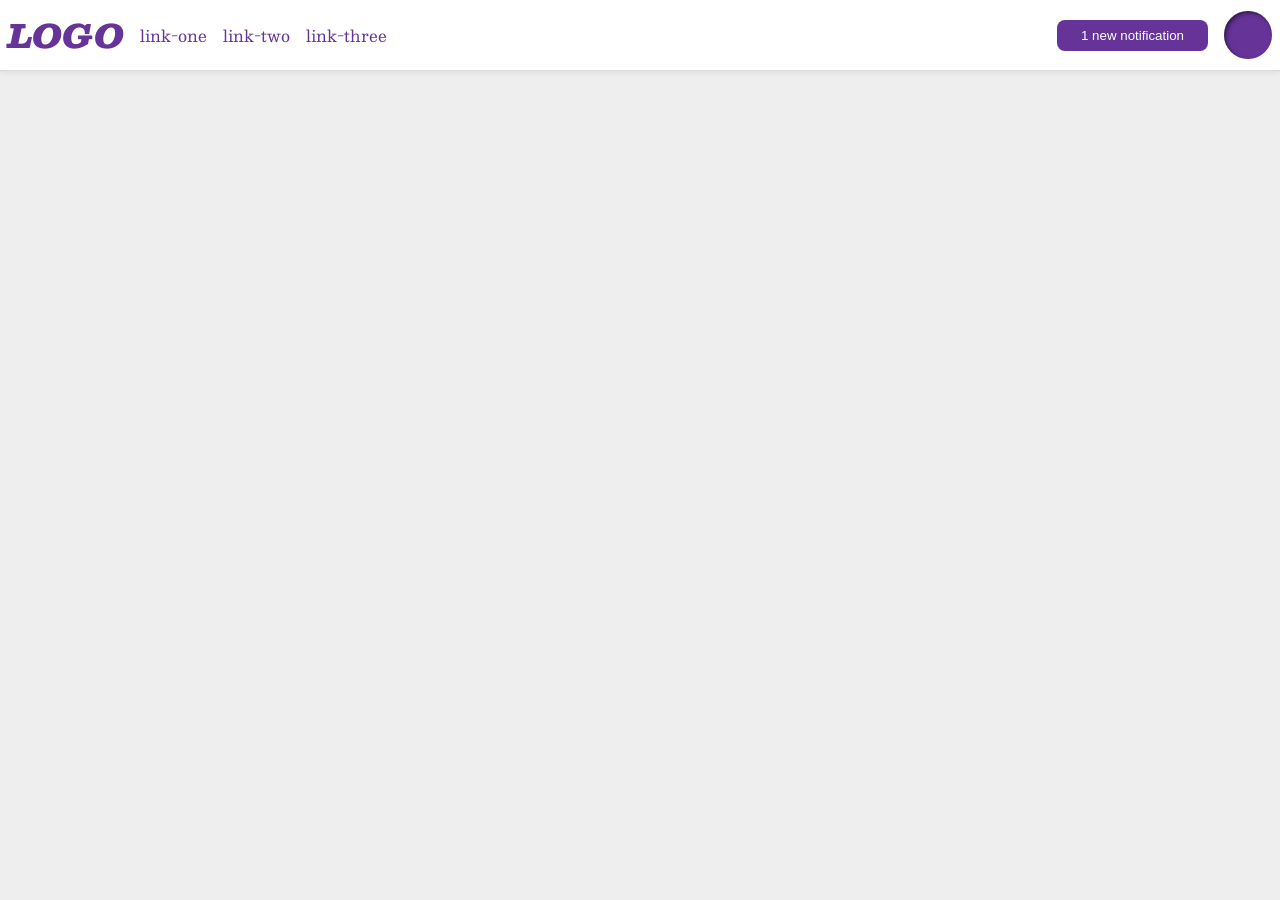
<file: foundations/flex/03-flex-header-2/index.html>
<!DOCTYPE html>
<html lang="en">
  <head>
    <meta charset="UTF-8">
    <meta http-equiv="X-UA-Compatible" content="IE=edge">
    <meta name="viewport" content="width=device-width, initial-scale=1.0">
    <title>Flex Header 2</title>
    <link rel="stylesheet" href="style.css">
  </head>
  <body>
    <div class="header">
      <div class="left">
        <div class="logo">
          LOGO
        </div>
        <ul class="links">
          <li><a href="https://google.com">link-one</a></li>
          <li><a href="https://google.com">link-two</a></li>
          <li><a href="https://google.com">link-three</a></li>
        </ul>
      </div>
      <div class="right">
        <button class="notifications">
          1 new notification
        </button>
        <div class="profile-image"></div>
      </div>
    </div>
  </body>
</html>
</file>
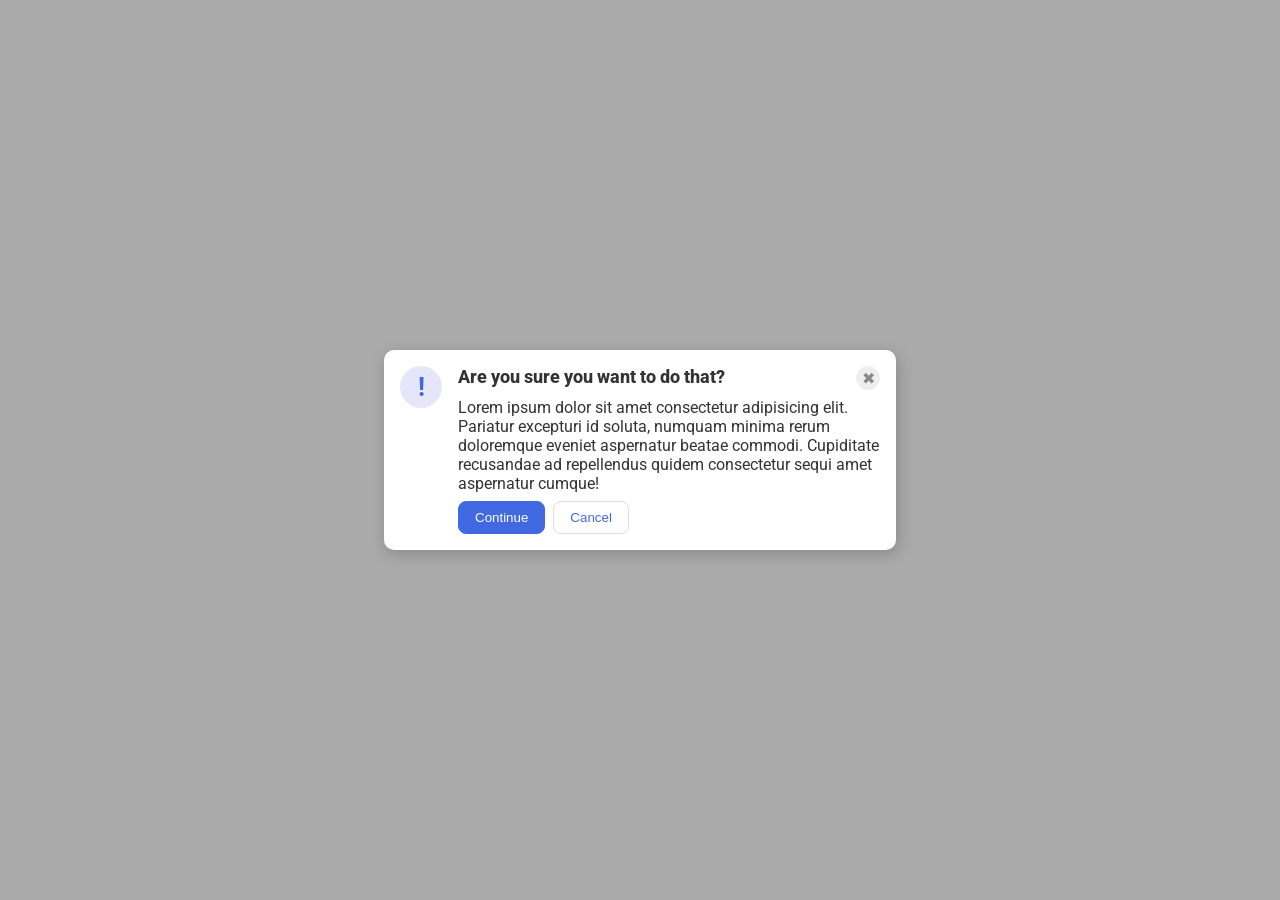
<file: foundations/flex/05-flex-modal/index.html>
<!DOCTYPE html>
<html lang="en">
  <head>
    <meta charset="UTF-8">
    <meta http-equiv="X-UA-Compatible" content="IE=edge">
    <meta name="viewport" content="width=device-width, initial-scale=1.0">
    <link rel="stylesheet" href="style.css">
    <title>Modal</title>
  </head>
  <body>
    <div class="modal">
      <div class="icon-container">
        <div class="icon">!</div>
      </div>
      <div class="container">
        <div class="title">
          <div class="header">Are you sure you want to do that?</div>
          <button class="close-button">✖</button>
        </div>
        <div class="text">Lorem ipsum dolor sit amet consectetur adipisicing elit. Pariatur excepturi id soluta, numquam minima rerum doloremque eveniet aspernatur beatae commodi. Cupiditate recusandae ad repellendus quidem consectetur sequi amet aspernatur cumque!</div>
        <div class="button-container">
          <button class="continue">Continue</button>
          <button class="cancel">Cancel</button>
        </div>
      </div>
    </div>
  </body>
</html>
</file>
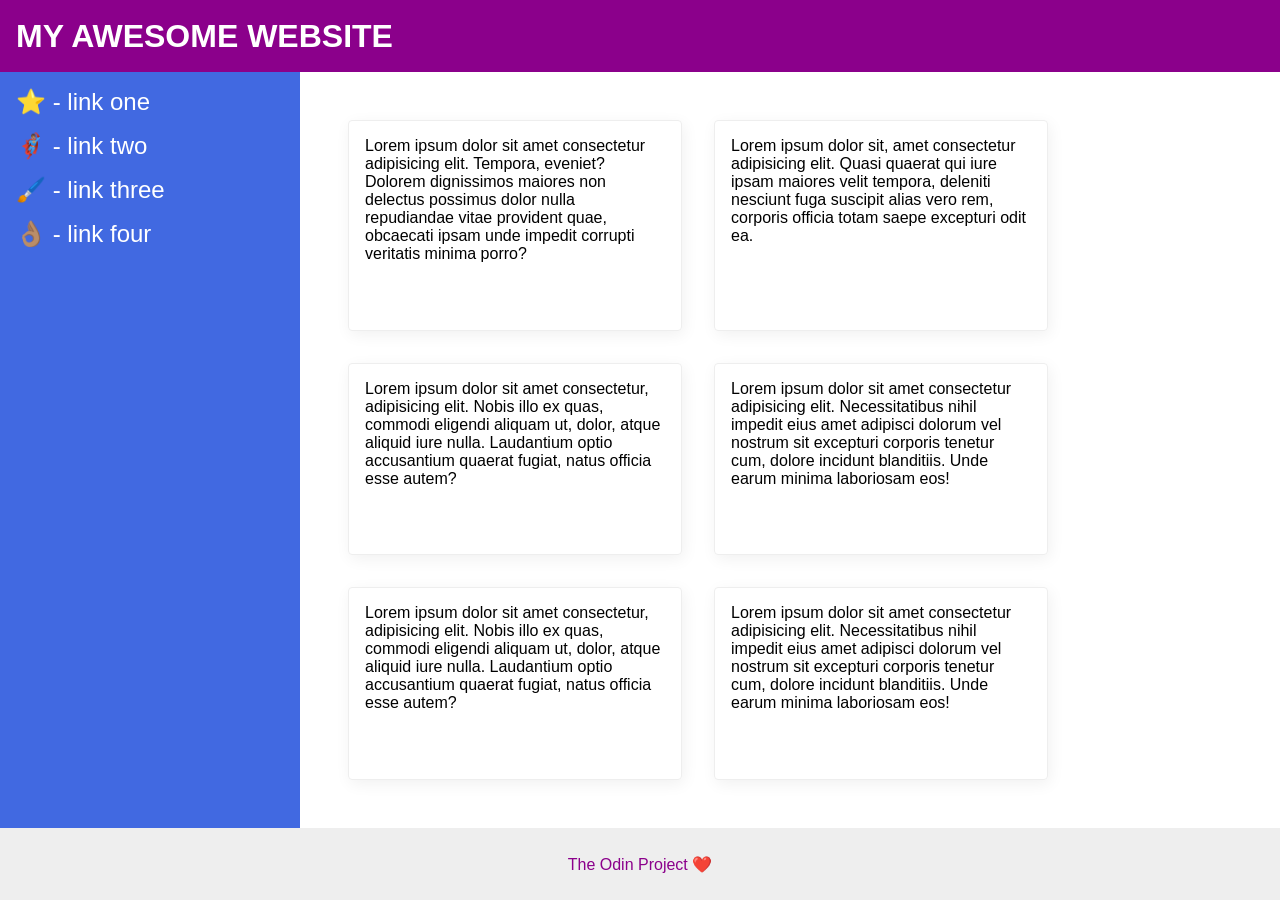
<file: foundations/flex/07-flex-layout-2/index.html>
<!DOCTYPE html>
<html lang="en">
  <head>
    <meta charset="UTF-8">
    <meta http-equiv="X-UA-Compatible" content="IE=edge">
    <meta name="viewport" content="width=device-width, initial-scale=1.0">
    <title>The Holy Grail</title>
    <link rel="stylesheet" href="style.css">
  </head>
  <body>
    <div class="header">
      MY AWESOME WEBSITE
    </div>
    
    <div class="content">
      <div class="sidebar">
        <ul>
          <li><a href="#">⭐ - link one</a></li>
          <li><a href="#">🦸🏽‍♂️ - link two</a></li>
          <li><a href="#">🖌️ - link three</a></li>
          <li><a href="#">👌🏽 - link four</a></li>
        </ul>
      </div>

      <div class="cards">
        <div class="card">Lorem ipsum dolor sit amet consectetur adipisicing elit. Tempora, eveniet? Dolorem dignissimos maiores non delectus possimus dolor nulla repudiandae vitae provident quae, obcaecati ipsam unde impedit corrupti veritatis minima porro?</div>
        <div class="card">Lorem ipsum dolor sit, amet consectetur adipisicing elit. Quasi quaerat qui iure ipsam maiores velit tempora, deleniti nesciunt fuga suscipit alias vero rem, corporis officia totam saepe excepturi odit ea.</div>
        <div class="card">Lorem ipsum dolor sit amet consectetur, adipisicing elit. Nobis illo ex quas, commodi eligendi aliquam ut, dolor, atque aliquid iure nulla. Laudantium optio accusantium quaerat fugiat, natus officia esse autem?</div>
        <div class="card">Lorem ipsum dolor sit amet consectetur adipisicing elit. Necessitatibus nihil impedit eius amet adipisci dolorum vel nostrum sit excepturi corporis tenetur cum, dolore incidunt blanditiis. Unde earum minima laboriosam eos!</div>
        <div class="card">Lorem ipsum dolor sit amet consectetur, adipisicing elit. Nobis illo ex quas, commodi eligendi aliquam ut, dolor, atque aliquid iure nulla. Laudantium optio accusantium quaerat fugiat, natus officia esse autem?</div>
        <div class="card">Lorem ipsum dolor sit amet consectetur adipisicing elit. Necessitatibus nihil impedit eius amet adipisci dolorum vel nostrum sit excepturi corporis tenetur cum, dolore incidunt blanditiis. Unde earum minima laboriosam eos!</div>
      </div>
    </div>
    <div class="footer">
      The Odin Project ❤️
    </div>
  </body>
</html>
</file>
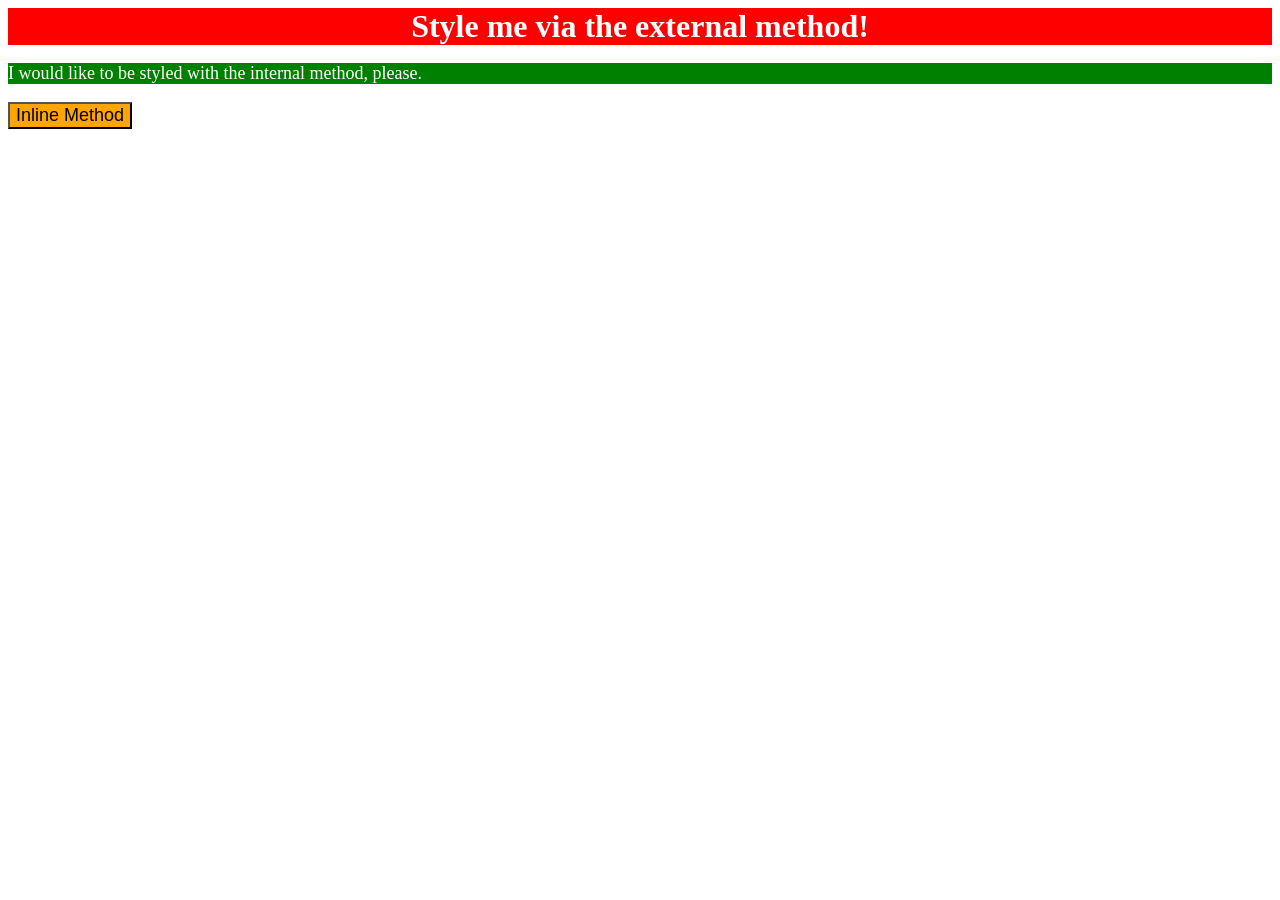
<file: foundations/intro-to-css/01-css-methods/index.html>
<!DOCTYPE html>
<html lang="en">
  <head>
    <meta charset="UTF-8">
    <meta http-equiv="X-UA-Compatible" content="IE=edge">
    <meta name="viewport" content="width=device-width, initial-scale=1.0">
    <link rel="stylesheet" href="styles.css">
    <title>Methods for Adding CSS</title>
    <style>
      p{
        background-color: green;
        color: white;
        font-size: 18px;
      }
    </style>
  </head>
  <body>
    <div>Style me via the external method!</div>
    <p>I would like to be styled with the internal method, please.</p>
    <button style="background-color: orange; font-size: 18px">Inline Method</button>
  </body>
</html>
</file>
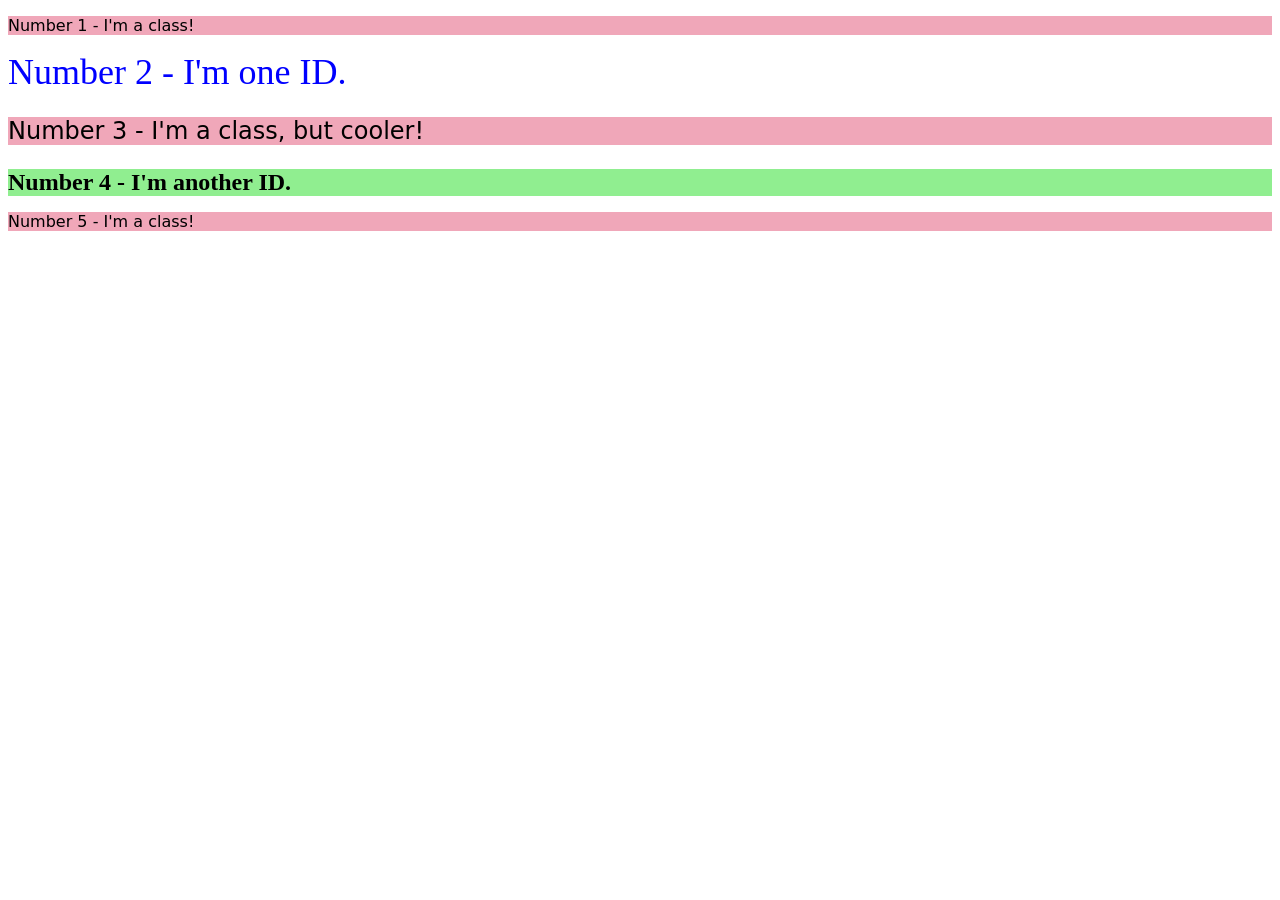
<file: foundations/intro-to-css/02-class-id-selectors/index.html>
<!DOCTYPE html>
<html lang="en">
  <head>
    <meta charset="UTF-8">
    <meta http-equiv="X-UA-Compatible" content="IE=edge">
    <meta name="viewport" content="width=device-width, initial-scale=1.0">
    <title>Class and ID Selectors</title>
    <link rel="stylesheet" href="style.css">
  </head>
  <body>
    <p class="odd">Number 1 - I'm a class!</p>
    <div id="second">Number 2 - I'm one ID.</div>
    <p class="odd third">Number 3 - I'm a class, but cooler!</p>
    <div id="fourth">Number 4 - I'm another ID.</div>
    <p class="odd">Number 5 - I'm a class!</p>
  </body>
</html>
</file>
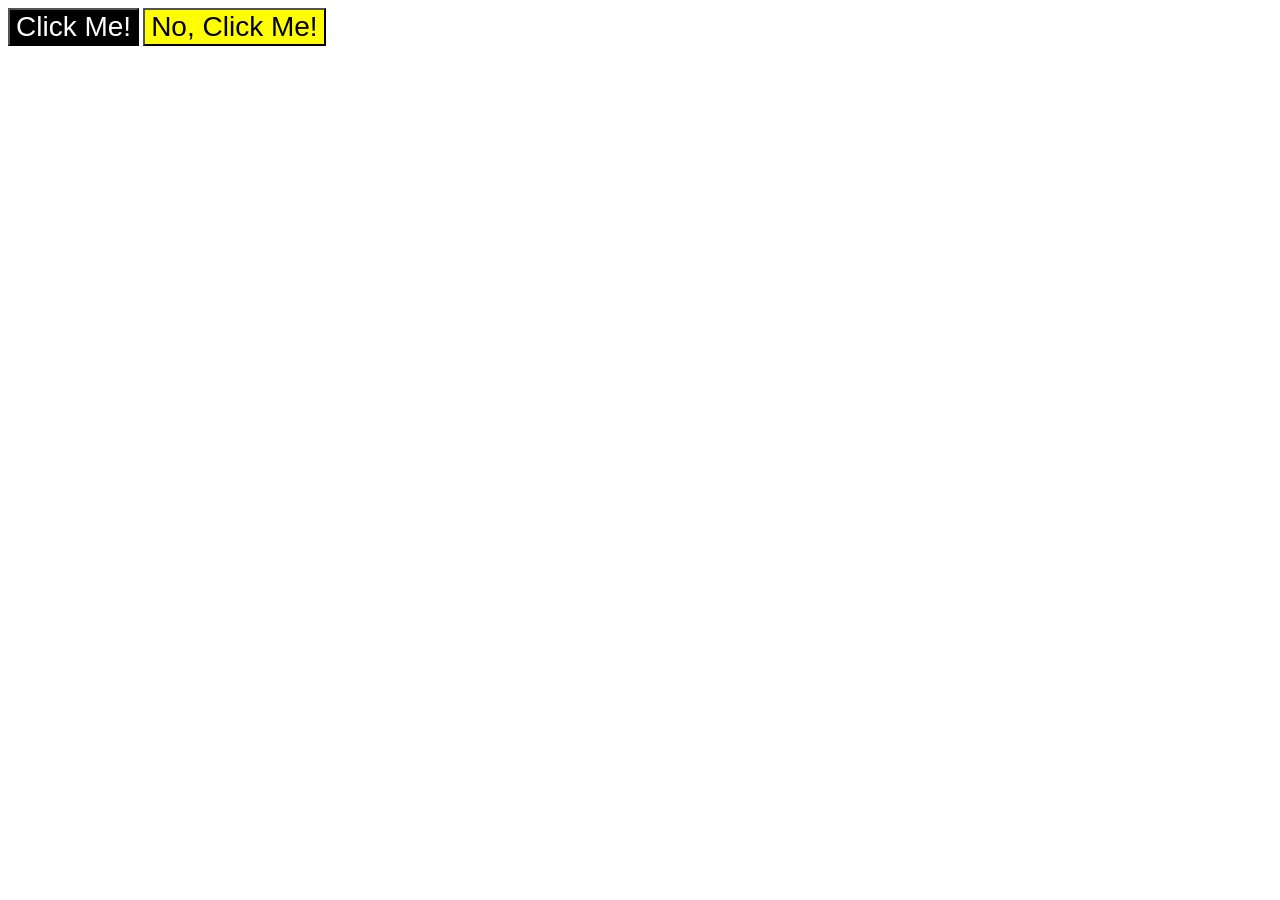
<file: foundations/intro-to-css/03-grouping-selectors/index.html>
<!DOCTYPE html>
<html lang="en">
  <head>
    <meta charset="UTF-8">
    <meta http-equiv="X-UA-Compatible" content="IE=edge">
    <meta name="viewport" content="width=device-width, initial-scale=1.0">
    <title>Grouping Selectors</title>
    <link rel="stylesheet" href="style.css">
  </head>
  <body>
    <button class="click_me">Click Me!</button>
    <button class="no_click_me">No, Click Me!</button>
  </body>
</html>
</file>
<file: foundations/flex/03-flex-header-2/style.css>
/* this is some magical font-importing.  
you'll learn about it later. */
@import url('https://fonts.googleapis.com/css2?family=Besley:ital,wght@0,400;1,900&display=swap');

body {
  margin: 0;
  background: #eee;
  font-family: Besley, serif;
}

.header {
  background: white;
  border-bottom: 1px solid #ddd;
  box-shadow: 0 0 8px rgba(0,0,0,.1);
  display: flex;
  padding: 8px;
  justify-content:space-between;
}

.profile-image {
  background: rebeccapurple;
  box-shadow: inset 2px 2px 4px rgba(0,0,0,.5);
  border-radius: 50%;
  width: 48px;
  height: 48px;
}

.logo {
  color: rebeccapurple;
  font-size: 32px;
  font-weight: 900;
  font-style: italic;
}

button {
  border: none;
  border-radius: 8px;
  background: rebeccapurple;
  color: white;
  padding: 8px 24px;
}

a {
  /* this removes the line under our links */
  text-decoration: none;
  color: rebeccapurple;
}

ul {
  list-style-type: none;
  display: flex;
  margin: 0;
  padding: 0;
  gap: 16px;
}

.left, .right{
  display: flex;
  align-items: center;
  gap: 16px;
}
</file>
<file: foundations/flex/05-flex-modal/style.css>
@import url('https://fonts.googleapis.com/css2?family=Roboto:wght@400;700&display=swap');

html, body {
  height: 100%;
}

body {
  font-family: Roboto, sans-serif;
  margin: 0;
  background: #aaa;
  color: #333;
  /* I'll give you this one for free lol */
  display: flex;
  align-items: center;
  justify-content: center;
}

.modal {
  background: white;
  width: 480px;
  border-radius: 10px;
  box-shadow: 2px 4px 16px rgba(0,0,0,.2);
  padding: 16px;
  display: flex;
  gap: 16px;
}

.icon-container {
  display: flex;
}

.icon {
  color: royalblue;
  font-size: 26px;
  font-weight: 700;
  background: lavender;
  width: 42px;
  height: 42px;
  border-radius: 50%;
  display: flex;
  align-items: center;
  justify-content: center;
  flex-shrink: 0;
}

.container {
  display: flex;
  flex-direction: column;
  gap: 8px;
}

.header{
  font-weight: 800;
  font-size:large
}

.title{
  display: flex;
  justify-content: space-between;
}

.close-button {
  background: #eee;
  border-radius: 50%;
  color: #888;
  font-weight: 400;
  font-size: 16px;
  height: 24px;
  width: 24px;
  display: flex;
  align-items: center;
  justify-content: center;
  border: 1px solid #eee;
  padding: 0;
}

.button-container{
  display: flex;
  gap: 8px;
}

button {
  cursor: pointer;
  padding: 8px 16px;
  border-radius: 8px;
}

button.continue {
  background: royalblue;
  border: 1px solid royalblue;
  color: white;
}

button.cancel {
  background: white;
  border: 1px solid #ddd;
  color: royalblue;
}
</file>
<file: foundations/flex/07-flex-layout-2/style.css>
body {
  font-family: -apple-system, BlinkMacSystemFont, 'Segoe UI', Roboto, Oxygen, Ubuntu, Cantarell, 'Open Sans', 'Helvetica Neue', sans-serif;
  margin: 0;
  min-height: 100vh;
  display: flex;
  flex-direction: column;
}

.header {
  height: 72px;
  background: darkmagenta;
  color: white;
  display: flex;
  font-size: 32px;
  font-weight: 900;
  padding-left: 16px;
  align-items: center;
}

.footer {
  height: 72px;
  background: #eee;
  color: darkmagenta;
  display: flex;
  justify-content: center;
  align-items: center;
}

.content{
  display: flex;
  flex: 1;
}

.sidebar {
  width: 300px;
  background: royalblue;
  box-sizing: border-box;
  flex-shrink: 0;
  padding: 16px;
}

ul{
  list-style-type:none;
  margin: 0;
  padding: 0;
}

li{
  margin-bottom: 16px;
}

a{
  text-decoration: none;
  color: white;
  font-size: 24px;
}

.cards{
  display: flex;
  flex-wrap: wrap;
  padding: 48px;
  gap: 32px;
}

.card {
  border: 1px solid #eee;
  box-shadow: 2px 4px 16px rgba(0,0,0,.06);
  border-radius: 4px;
  padding: 16px;
  width: 300px;
}
</file>
<file: foundations/intro-to-css/01-css-methods/styles.css>
div{
    background-color: red;
    color: white;
    font-size: 32px;
    text-align: center;
    font-weight: bold;
}
</file>
<file: foundations/intro-to-css/02-class-id-selectors/style.css>
/* Add CSS Styling */
.odd{
    background-color:rgb(240, 167, 185);
    font-family: Verdana, "DejaVu Sans", sans-serif;
}

#second{
    color: blue;
    font-size: 36px;
}

.third{
    font-size: 24px;
}

#fourth{
    background-color: lightgreen;
    font-size: 24px;
    font-weight: bold;
}
</file>
<file: foundations/intro-to-css/03-grouping-selectors/style.css>
/* Add CSS Styling */
.click_me,
.no_click_me{
    font-size:28px;
    font-family: Helvetica, "Times New Roman", sans-serif;
}

.click_me{
    background-color: black;
    color: white;
}

.no_click_me{
    background-color: yellow;
}
</file>
